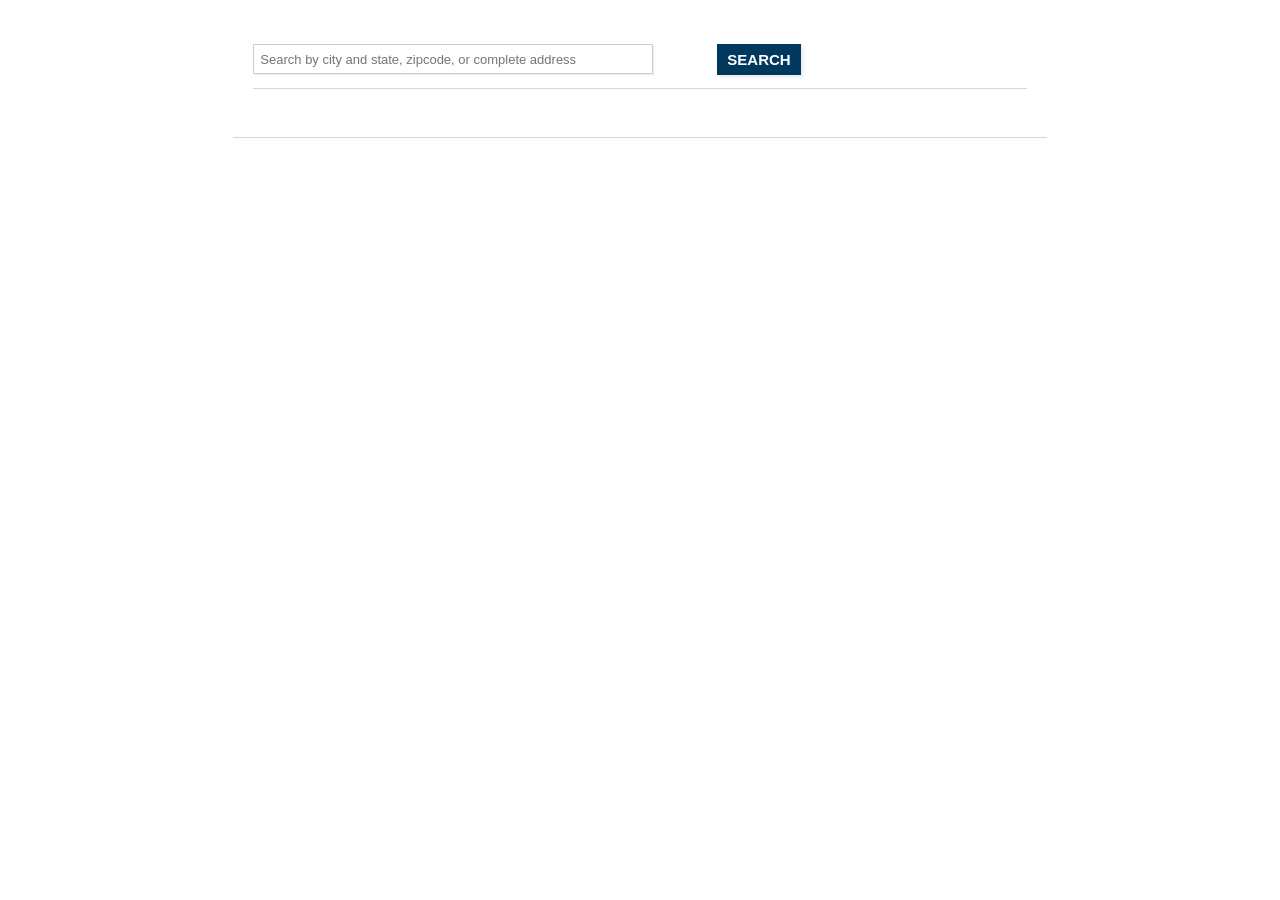
<file: index.html>
<!DOCTYPE html>
<html>
    <head>
        <meta charset="utf-8">
        <title></title>
          <script src='//api.tiles.mapbox.com/mapbox.js/v1.3.1/mapbox.js'></script>
  <link href='//api.tiles.mapbox.com/mapbox.js/v1.3.1/mapbox.css' rel='stylesheet' />
  <!--[if lte IE 8]>
    <link href='//api.tiles.mapbox.com/mapbox.js/v1.3.1/mapbox.ie.css' rel='stylesheet'>
  <![endif]-->
        <link rel='stylesheet' type='text/css' href='css/style.css' />
        <link rel='stylesheet' type='text/css' href='css/site.css' />
        <meta http-equiv='content-type' content='text/html; charset=utf-8' />
        <meta name='viewport' content='initial-scale=1.0 maximum-scale=1.0'>
    </head>
	<body>
        <div class='col8 margin2 pad2'>
           
           <form id='fm' class='center pad2'>
                <table width="100%" border="0" cellpadding="0" cellspacing="0" id="noline">
              <tr>
                <td width="60%"><input id='address' type='text' placeholder='Search by city and state, zipcode, or complete address' /></td>
                <td>&nbsp;</td>
                <td width="40%"><input type='submit' class="search" value='Search' /></td>
              </tr>
            </table>
            </form>
            <table id='info'><tr><td></td></tr></table>
            <div id='map'></div>
        </div>
        <script src='js/jquery-2.0.3.min.js'></script>
        <script src='js/queue.js'></script>
        <script src='js/pip.js'></script>
        <script src='js/environment.js'></script>
        <script src='js/site.js'></script>
    </body>
</html>
</file>
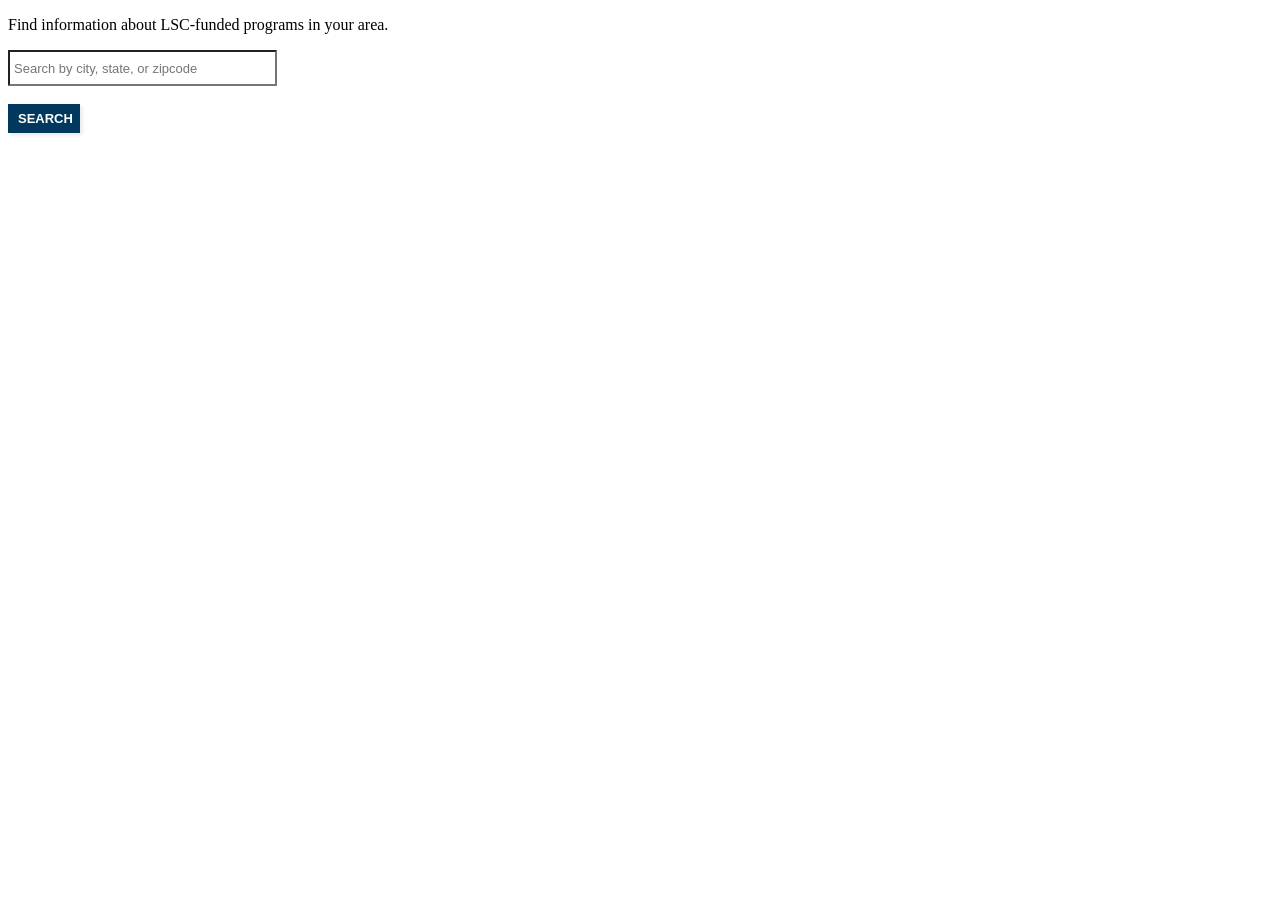
<file: HomePageCaller.html>
<!DOCTYPE html PUBLIC "-//W3C//DTD XHTML 1.0 Transitional//EN" "http://www.w3.org/TR/xhtml1/DTD/xhtml1-transitional.dtd">
<html xmlns="http://www.w3.org/1999/xhtml">
<head>
<meta http-equiv="Content-Type" content="text/html; charset=utf-8" />
<title>Untitled Document</title>
</head>

<body>
<style type="text/css">
<!--
select,
textarea,
input[type=text] {
	display:inline-block;
	height:30px;
	width:259px;
	max-width:259px;
	margin-bottom:0px;
        font-family: 'Droid Sans', Arial, Helvetica, sans-serif;
	font-size:13px;
	vertical-align:middle;
	border-radius:1px;
	padding-left: 4px;
  }
#fm input[type=submit] {
    padding:3px 10px;
}  
input[type=submit] {
  background-color:#00395D;
  cursor:pointer;
  color:#fff;
  font-weight:bold;
  text-transform:uppercase;
  border:none;
  padding:9px 20px;
  font-family: 'Droid Sans', Arial, Helvetica, sans-serif;
  -webkit-box-shadow:2px 2px 4px rgba(0,0,0,0.1);
     -moz-box-shadow:2px 2px 4px rgba(0,0,0,0.1);
          box-shadow:2px 2px 4px rgba(0,0,0,0.1);
  }
  input[type=submit]:hover {
    background-color:#002f4c;
    }
  input[type=submit]:active {
    position:relative;
    top:1px;
    }
	
/* added by Alex Tucker, 2/26/14, controls search button formatting */
.search {
	background: url("http://www.lsc.gov/sites/all/themes/lsc/images/signup-items.png") no-repeat scroll 0 -45px rgba(0, 0, 0, 0);
    border: medium none;
    color: #FFFFFF;
    cursor: pointer;
    font-size: 13px;
    height: 29px;
    width: 72px;
	text-transform: lowercase;
}	
a:hover {
	color: #C00;
}
-->
</style>

<p>Find information about LSC-funded programs in your area.</p>
<form action="/lsc-mapping/GMap.html" id='fm' method='get' class='center pad2'>
                <table width="259" border="0" cellpadding="0" cellspacing="0" id="noline">
              <tr>
                <td><input id='address' name='address' type='text' placeholder='Search by city, state, or zipcode' /></td>
                </tr>
              <tr>
                <td>&nbsp;</td>
              </tr>
              <tr>
                <td><input type='submit' class="search" value='Search' /></td>
                </tr>
            </table>
            </form>
	</body>
</html>
</file>
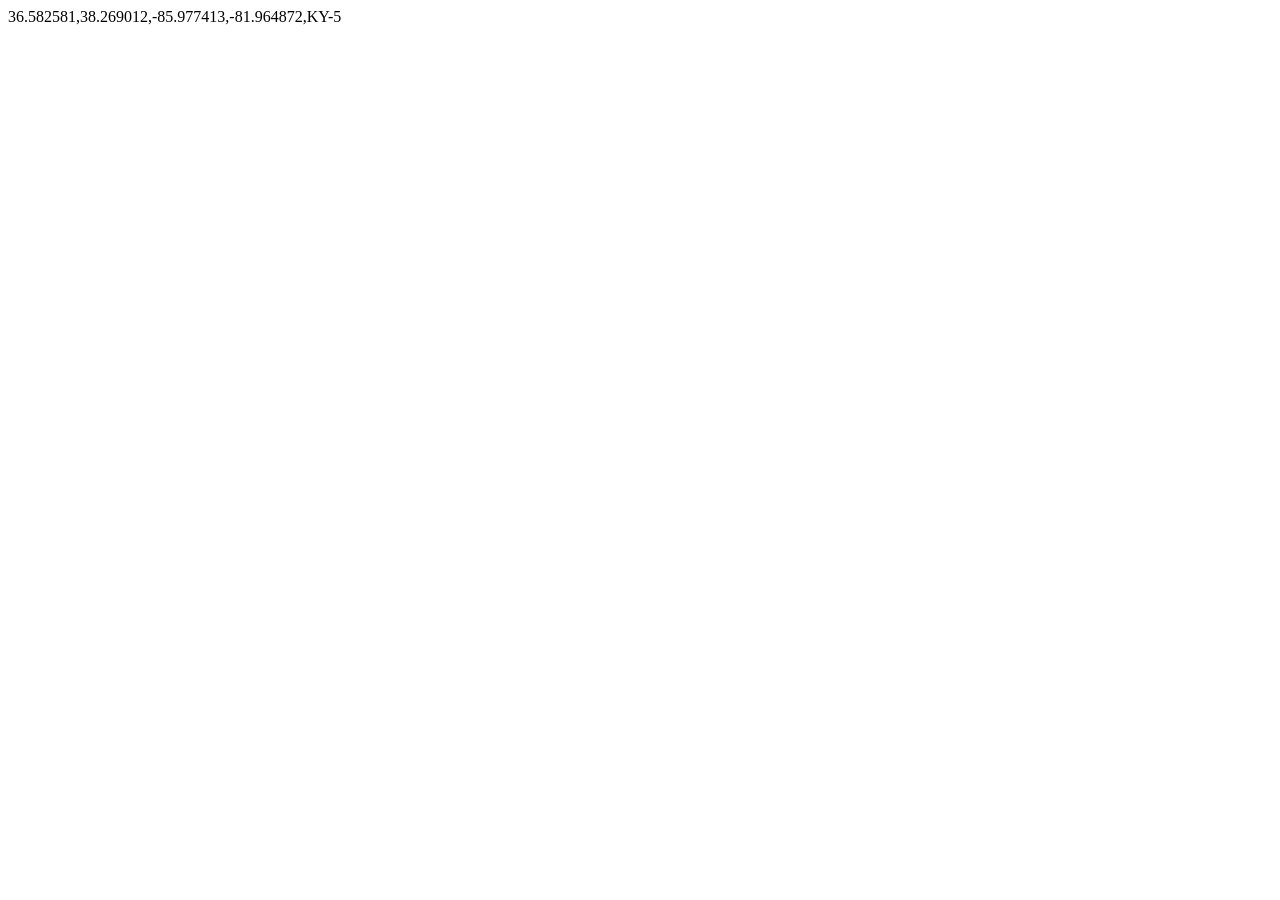
<file: json_test.html>
<html>
	<head>
	</head>
	<body onLoad="loadjson()">
		<script type="text/javascript">
			function loadjson() {
				var jo = [[30.221132,35.008028,-88.473227,-84.89089430309902,'AL-4']
,[34.118687,36.499749,-94.617919,-89.644395,'AR-6']
,[33.004106,35.774246,-94.49313,-90.870461,'AR-7']
,[38.791513,38.99511,-77.1199,-76.909395,'DC-1']
,[38.451013,39.839007,-75.788658,-75.048939,'DE-1']
,[29.654793,31.000888,-87.63484046511077,-83.604121,'FL-13']
,[28.993087,30.827493,-83.992384,-81.21287794765567,'FL-14']
,[27.64199,29.840176,-82.75890616224704,-80.446973,'FL-15']
,[26.945255,28.478837,-82.851126,-82.054012,'FL-16']
,[26.253045,28.361868,-82.37573758596892,-80.031362,'FL-17']
,[25.78815,26.518302,-81.84583355351293,-80.07483329345712,'FL-18']
,[33.352465,34.186289,-84.850713,-83.799104,'GA-1']
,[30.357851,35.000659,-85.605165,-80.840549,'GA-2']
,[40.375501,43.501196,-96.639704,-90.140061,'IA-3']
,[36.97029806390893,40.997839,-91.51308,-87.496494,'IL-3']
,[41.469524,42.154292,-88.263507,-87.5240447969677,'IL-6']
,[40.183945,42.508302,-91.185295,-87.52563171457321,'IL-7']
,[37.771742,41.760592,-88.0584993712175,-84.784579,'IN-5']
,[36.993083,40.003162,-102.051744,-94.589933,'KS-1']
,[36.999667,38.737023,-86.944809,-84.867261,'KY-2']
,[36.582581,38.269012,-85.977413,-81.964872,'KY-5']
,[36.497129,37.999366,-89.41822,-85.073792,'KY-9']
,[37.532109,39.147458,-85.333092,-82.571793,'KY-10']
,[29.03658,31.044794,-91.823072,-90.00967848056945,'LA-1']
,[29.472362,31.517594,-93.929208,-91.082602,'LA-10']
,[30.970362,33.019456615821845,-94.043147,-90.90072092067813,'LA-11']
,[28.925011,31.004831,-90.991536,-89.000674,'LA-12']
,[37.911717,39.723043,-79.487651,-75.048939,'MD-1']
,[44.160298,45.789301,-86.3868674627809,-83.265896,'MI-9']
,[41.696118,43.132782,-85.545575,-83.181475,'MI-12']
,[42.02936747602577,42.897541,-83.689438,-82.70597,'MI-13']
,[42.518597,44.164239,-85.088815,-82.413474,'MI-14']
,[41.759068,44.178685359677196,-86.82472276919464,-84.835305,'MI-15']
,[36.498632,40.589427,-95.774704,-92.406275,'MO-3']
,[37.734196,40.61364,-92.85792,-90.109107,'MO-4']
,[38.016338,39.706714,-93.287621,-91.409033,'MO-5']
,[35.995683,38.713307,-94.083833,-89.099494,'MO-7']
,[32.411185,34.996051937314355,-91.23592778577861,-88.097888,'MS-9']
,[30.173943,33.375121,-91.655009,-88.304434,'MS-10']
,[33.844517,36.588117,-84.321869,-75.53301202646261,'NC-5']
,[39.999998,43.001708,-104.053514,-95.30829,'NE-4']
,[40.673903,40.90889,-74.377517,-74.112787,'NJ-8']
,[39.498537,40.476471,-74.614246,-73.971381,'NJ-12']
,[40.339427,41.357423,-75.20392,-74.266638,'NJ-15']
,[38.928519,40.184235,-75.55961249195593,-74.302184,'NJ-16']
,[40.136843,40.739229,-74.942909,-74.136703,'NJ-17']
,[40.642149,41.202894,-74.502892,-73.89398028760347,'NJ-18']
,[39.695438,40.71273,-83.653386,-82.623609,'OH-5']
,[38.403423,40.729172,-83.705318,-80.594664,'OH-17']
,[38.639945,39.591024,-84.820305,-83.343479,'OH-18']
,[40.58248,41.501687,-82.173373,-80.518454,'OH-20']
,[41.063537,41.977523,-82.34807564743183,-80.519158,'OH-21']
,[39.550254,41.732647,-84.815164,-82.12501,'OH-23']
,[33.61656663824732,37.002206,-103.002565,-94.431215,'OK-3']
,[39.867004,40.137992,-75.280266,-74.955763,'PA-1']
,[40.040413,41.436302,-79.90495,-78.348389,'PA-5']
,[40.194343,41.173134,-80.519891,-79.688761,'PA-8']
,[39.720713,40.477789,-80.519423,-78.658409,'PA-11']
,[39.721555811490305,40.60858,-76.136672,-74.72152044435651,'PA-23']
,[40.418451,42.001774,-78.093381,-74.689516,'PA-24']
,[39.7198,41.253778,-78.80837469954189,-75.529623,'PA-25']
,[41.069804,42.26985953635854,-80.519423,-77.598129,'PA-26']
,[41.306318,42.018798,-71.862772,-71.22479768283087,'RI-1']
,[32.0346,35.215402,-83.353238,-78.541087,'SC-8']
,[34.993754,35.947723,-90.3103,-89.183944,'TN-4']
,[34.993926,36.507147,-89.733095,-87.91565,'TN-7']
,[34.982924,36.616213,-85.873032,-81.6469,'TN-9']
,[34.988253,36.678118,-88.070532,-83.369401,'TN-10']
,[28.383909329746462,33.961954,-98.569645,-93.51640726376834,'TX-13']
,[30.706071,36.500704,-103.98406,-95.845116,'TX-14']
,[25.837377,32.002533,-106.64564585186056,-96.30918,'TX-15']
,[36.55787135739922,37.53779436500295,-83.67541265799491,-80.104413,'VA-15']
,[36.962847,37.77025753653954,-76.915863,-76.245283,'VA-16']
,[36.540760777477914,37.814152,-80.625744,-76.403767,'VA-17']
,[36.873752,38.475508,-79.171926,-76.663774,'VA-18']
,[36.780752,39.466012,-80.475601,-77.828157,'VA-19']
,[37.431309,39.324192,-78.452918,-76.23672721940014,'VA-20']
,[42.726853,45.016659,-73.43774,-71.464555,'VT-1']
,[44.242556,46.962232,-92.888114,-87.5871473989377,'WI-2']
,[42.49192,45.299254,-92.084047,-86.970355,'WI-5']
,[37.201483,40.638801,-82.644739,-77.719029,'WV-5']];
				document.getElementById("content").innerHTML=jo[20];
			}
		</script>
		<div id='content'>
		</div>
	</body>
</html>
</file>
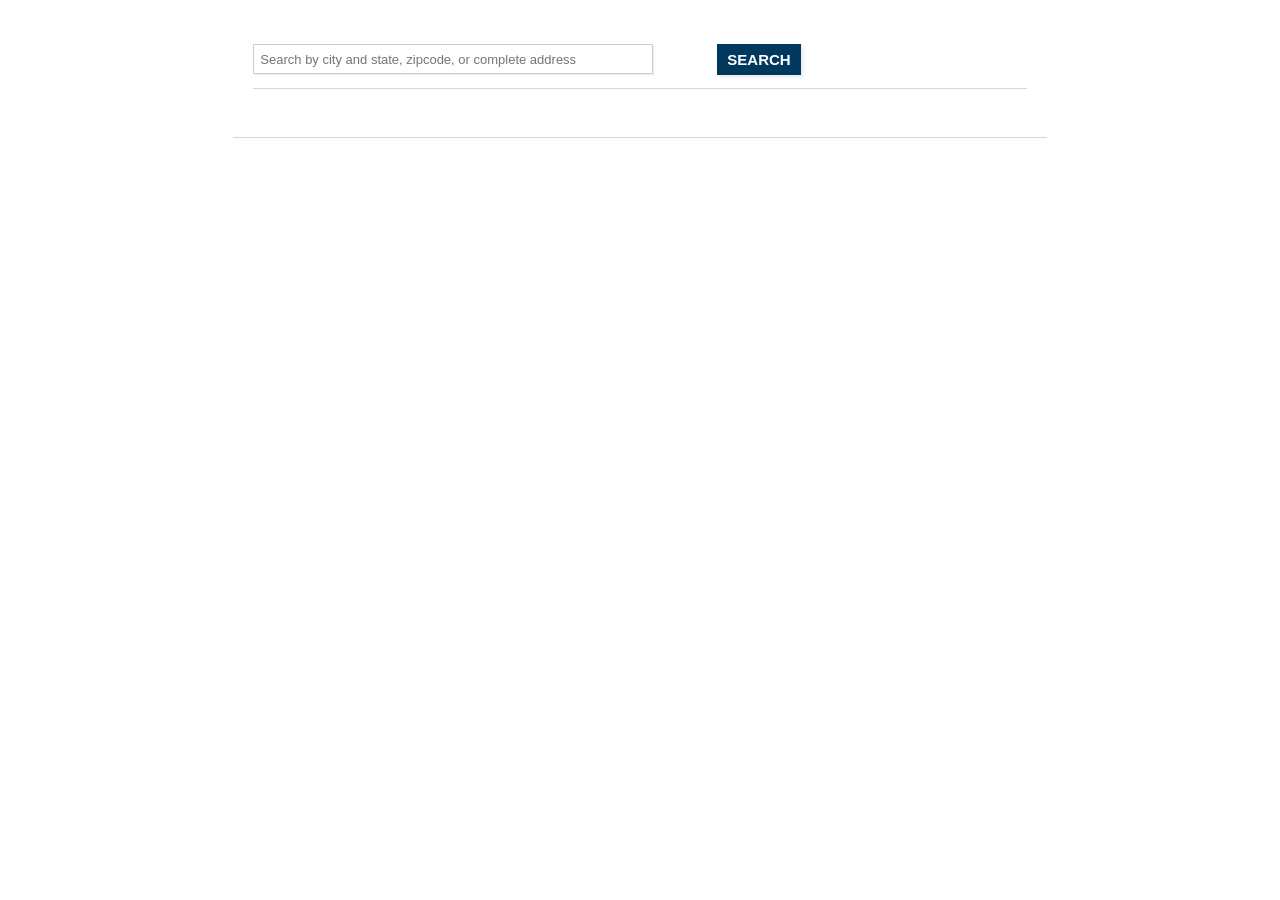
<file: MQMap.html>
<!DOCTYPE html>
<head>
	<meta http-equiv="Content-Type" content="text/html; charset=utf-8" />
	<title>Mapquest map</title>
	<script src="http://www.mapquestapi.com/sdk/js/v7.1.s/mqa.toolkit.js?key=Fmjtd%7Cluur296an9%2Cb0%3Do5-90r514"></script>
	<link rel='stylesheet' type='text/css' href='css/style.css' />
	<link rel='stylesheet' type='text/css' href='css/site.css' />

</head>

<body>
	 <div class='col8 margin2 pad2'>
		  <form id='fm' class='center pad2'>
				 <table width="100%" border="0" cellpadding="0" cellspacing="0" id="noline">
			  <tr>
				 <td width="60%"><input id='address' type='text' placeholder='Search by city and state, zipcode, or complete address' /></td>
				 <td> </td>
				 <td width="40%"><input type='submit' class="search" value='Search' /></td>
			  </tr>
			</table>
			</form>
			<table id='info'><tr><td></td></tr></table>
			<div id='map'></div>
	  </div>        <script src='js/jquery-2.0.3.min.js' type='text/javascript'></script>
        <script src='js/queue.js' type='text/javascript'></script>
        <script src='js/pip.js' type='text/javascript'></script>
        <script src='js/environment.js' type='text/javascript'></script>
        <script src='js/siteMQ.js' type='text/javascript'></script>
</body>
</html>
</file>
<file: css/style.css>
/*  Reset ♥
    http://meyerweb.com/eric/tools/css/reset/
    v2.0 | 20110126
    License: none (public domain)
------------------------------------------------------- */
html, body, div, span, applet, object, iframe,
h1, h2, h3, h4, h5, h6, p, blockquote, pre,
a, abbr, acronym, address, big, cite, code,
del, dfn, em, img, ins, kbd, q, s, samp,
small, strike, strong, sub, sup, tt, var,
b, u, i, center,
dl, dt, dd, ol, ul, li,
fieldset, form, label, legend,
table, caption, tbody, tfoot, thead, tr, th, td,
article, aside, canvas, details, embed,
figure, figcaption, footer, header, hgroup,
menu, nav, output, ruby, section, summary,
time, mark, audio, video {
  margin:0;
  padding:0;
  border:0;
  font-size:100%;
  font:inherit;
  vertical-align:baseline;
  }
/* HTML5 display-role reset for older browsers */
article, aside, details, figcaption, figure,
footer, header, hgroup, menu, nav, section {
  display:block;
  }
body { line-height:1; }
ol, ul { list-style:none;  }
blockquote, q { quotes:none; }
blockquote:before, blockquote:after,
q:before, q:after { content:''; content:none; }
/* tables still need 'cellspacing="0"' in the markup */
table { border-collapse: collapse; border-spacing:0; }
/* remember to define focus styles. Hee Haw */
:focus { outline:0; }

/* Inline Elements & Typography
------------------------------------------------------- */
body,
input,
textarea {
  color:#333;
  font:15px/1.67 'Helvetica Neue', Helvetica, Arial, sans-serif;
  -webkit-font-smoothing:antialiased;
  }
*, *:after, *:before {
  -webkit-box-sizing: border-box;
  -moz-box-sizing: border-box;
  box-sizing: border-box;
  }

h1,
h2,
h3,
h4,
h5,
h6 {
  margin:0;
  font-weight:bold;
  }

h1 {
  font-size:32px;
  margin-bottom:20px;
  line-height:1em;
  }

h2 {
  font-size:28px;
  margin-bottom:20px;
  line-height:1.25em;
  }

h3 {
  font-size:20px;
  margin-bottom:20px;
  line-height:1.5em;
  }

h4, h5 {
  font-size:15px;
  margin-bottom:0;
  line-height:1.67em;
  }

p {
  margin:0 0 20px;
  }
  p:last-child { margin-bottom:0;}

abbr {
  border-bottom:1px dotted #000;
  cursor:help;
  }

address { font-style:italic;}
small   { font-size:11px;}
strong  { font-weight:bold;}
em      { font-style:italic;}

hr {
  margin:0 0 20px;
  border:0;
  height:1px;
  background:#f8f8f8;
  }

/* Block Quotes */
blockquote,
q {
  quotes:none;
  font-style:italic;
  padding-left:20px;
  margin:10px;
  }

blockquote:before,
blockquote:after,
q:before,
q:after {
  content:'';
  }

/* Code Blocks & Pre */
code,
pre {
  padding:5px;
  font-family:Menlo, Bitstream Vera Sans Mono, Monaco, Consolas, monospace;
  font-size:12px;
  border-radius:3px;
  }
code {
  padding:5px;
  background:#f8f8f8;
  border:1px solid #ddd;
  }
pre {
  display:block;
  padding:10px;
  margin-bottom:10px;
  font-size:12px;
  word-break:break-all;
  word-wrap:break-word;
  white-space:pre;
  white-space:pre-wrap;
  background:#f8f8f8;
  border:1px solid #ddd;
  border-radius:3px;
  }
  pre code {
    padding:0;
    color:inherit;
    background-color:transparent;
    border:0;
    }
.pre-scrollable {
  max-height:300px;
  overflow-y:scroll;
  }

/* sub/superscripts */
sup,
sub {
  height:0;
  line-height:1;
  vertical-align:baseline;
  _vertical-align:bottom;
  position:relative;
  font-size:75%;
  }
sup {
  top:.5em;
  bottom:1em;
  }

label {
  display:block;
  }
select,
textarea,
input[type=text] {
  display:inline-block;
  height:30px;
  width:95%;
  max-width:400px;
  margin-bottom:10px;
  font-size:13px;
  font-weight:500;
  line-height:20px;
  color:#a0a0a0;
  vertical-align:middle;
  padding:4px 6px;
  -webkit-border-radius:1px;
          border-radius:1px;
  }
textarea,
input[type=text] {
  background-color:#fff;
  border:1px solid #ccc;
  -webkit-box-shadow:1px 1px 2px rgba(0,0,0,0.1);
     -moz-box-shadow:1px 1px 2px rgba(0,0,0,0.1);
          box-shadow:1px 1px 2px rgba(0,0,0,0.1);
  -webkit-transition:border linear .2s, box-shadow linear .2s;
     -moz-transition:border linear .2s, box-shadow linear .2s;
       -o-transition:border linear .2s, box-shadow linear .2s;
          transition:border linear .2s, box-shadow linear .2s;
  }
  textarea:focus,
  input[type=text]:focus {
    outline:thin dotted\8; /* ie8 below */
    color:#404040;
    border-color:#00395D;
    border-width:1px;
    }

textarea {
  height:200px;
  max-width:none;
  }
input[type=submit] {
  background-color:#00395D;
  cursor:pointer;
  color:#fff;
  font-weight:bold;
  text-transform:uppercase;
  border:none;
  padding:9px 20px;
  -webkit-box-shadow:2px 2px 4px rgba(0,0,0,0.1);
     -moz-box-shadow:2px 2px 4px rgba(0,0,0,0.1);
          box-shadow:2px 2px 4px rgba(0,0,0,0.1);
  }
  input[type=submit]:hover {
    background-color:#002f4c;
    }
  input[type=submit]:active {
    position:relative;
    top:1px;
    }

table {
  width:100%;
  background-color:transparent;
  border-collapse:collapse;
  border-spacing:0;
  margin-bottom:20px;
  table-layout:fixed;
  }
  th,
  td {
    padding:4px 0;
    line-height:20px;
    text-align:left;
    vertical-align:top;
    border-bottom:1px solid #d5d5d5;
    }
  th {
    font-weight:bold;
    }
  thead th {
    vertical-align:bottom;
    color:#57594D;
    }

/* Read content styling */
.prose ul {
  list-style:disc;
  margin-left:40px;
  }
.prose ol {
  list-style:decimal;
  }
.prose p {
  margin:0 0 10px;
  }

.icon {
  background:transparent url(img/sprite.png) no-repeat 0 0;
  display:block;
  width:30px;
  height:30px;
  text-indent:-999em;
  }

/* Layout
------------------------------------------------------- */
.container {
  max-width:1600px;
  margin:0 auto;
  overflow:hidden;
  }

/* Columns
------------------------------------------------------- */
.col0    { float:left; width:04.1666%; }
.col1    { float:left; width:08.3333%; }
.col2    { float:left; width:16.6666%; }
.col3    { float:left; width:25.0000%; }
.col4    { float:left; width:33.3333%; }
.col5    { float:left; width:41.6666%; }
.col6    { float:left; width:50.0000%; }
.col7    { float:left; width:58.3333%; }
.col8    { float:left; width:66.6666%; }
.col9    { float:left; width:75.0000%; }
.col10   { float:left; width:83.3333%; }
.col11   { float:left; width:91.6666%; }
.col12   { width:100%; }
.margin0  { margin-left:04.1666%; }
.margin1  { margin-left:08.3333%; }
.margin2  { margin-left:16.6666%; }
.margin3  { margin-left:25.0000%; }
.margin4  { margin-left:33.3333%; }
.margin5  { margin-left:41.6666%; }
.margin6  { margin-left:50.0000%; }
.margin7  { margin-left:58.3333%; }
.margin8  { margin-left:66.6666%; }
.margin9  { margin-left:75.0000%; }
.margin10 { margin-left:83.3333%; }
.margin11 { margin-left:91.6666%; }
.margin12 { margin-left:100.0000%; }

/* Padding
------------------------------------------------------- */
.pad1    { padding:10px; }
.pad2    { padding:20px; }
.pad21h  { padding:10px 20px; }
.pad2h   { padding:0 20px; }
.pad4    { padding:40px; }
.pad4h   { padding-left:40px; padding-right:40px; }
.pad8    { padding:80px 40px; }
.pad4c   { padding:40px; }

/* Additional Utility Classes
------------------------------------------------------- */
.fr           { float:right; }
.fl           { float:left; }
.show         { display:block; }
.hide         { display:none; }
.deemphasize  { color:#888; }
.center       { text-align:center; }

.tip-top:after,
.tip-right:after,
.tip-bottom:after,
.tip-left:after {
  content:'';
  border-width:0 5px 5px;
  border-style:solid;
  position:absolute;
  border-color:#333 transparent;
  }
  .tip-bottom:after {
    border-width:5px 5px 0;
    }
  .tip-left:after {
    border-width:5px 5px 5px 0;
    border-color:transparent #333;
    }
  .tip-right:after {
    border-width:5px 0 5px 5px;
    }

/* Markup free clearing
Details: http://www.positioniseverything.net/easyclearing.html
------------------------------------------------------- */
.clearfix:after {
  content:'.';
  display:block;
  height:0;
  clear:both;
  visibility:hidden;
  }

.clearfix { display:inline-block; }

/* Tablet Layout
------------------------------------------------------- */
@media only screen and (max-width:770px) {
  .hide-tablet { display:none; }
  .show-tablet { display:block; }
  }

/* Mobile Layout
------------------------------------------------------- */
@media only screen and (max-width:640px) {
  .col1,
  .col2,
  .col3,
  .col4,
  .col5,
  .col6,
  .col7,
  .col8,
  .col9,
  .col10,
  .col11,
  .col12 { width:100%; max-width:100%; }
  .margin0,
  .margin1,
  .margin2,
  .margin3,
  .margin4,
  .margin5,
  .margin6,
  .margin7,
  .margin8,
  .margin9,
  .margin10,
  .margin11,
  .margin12 { margin-left:0; }
  .pad4c { padding:0; }
  .pad4,
  .pad4h { padding-left:20px; padding-right:20px; }
  .pad8 { padding:40px 20px; }
  .hide-mobile { display:none; }
  .show-mobile { display:block; }
  .icon {
    background-image:url(img/sprite@2x.png);
    background-size:240px 240px;
    }
  }
</file>
<file: css/site.css>
#map {
    height:500px;
}

#map img {
	max-width: none !important;
}

#fm input[type=submit] {
    padding:3px 10px;
}
</file>
